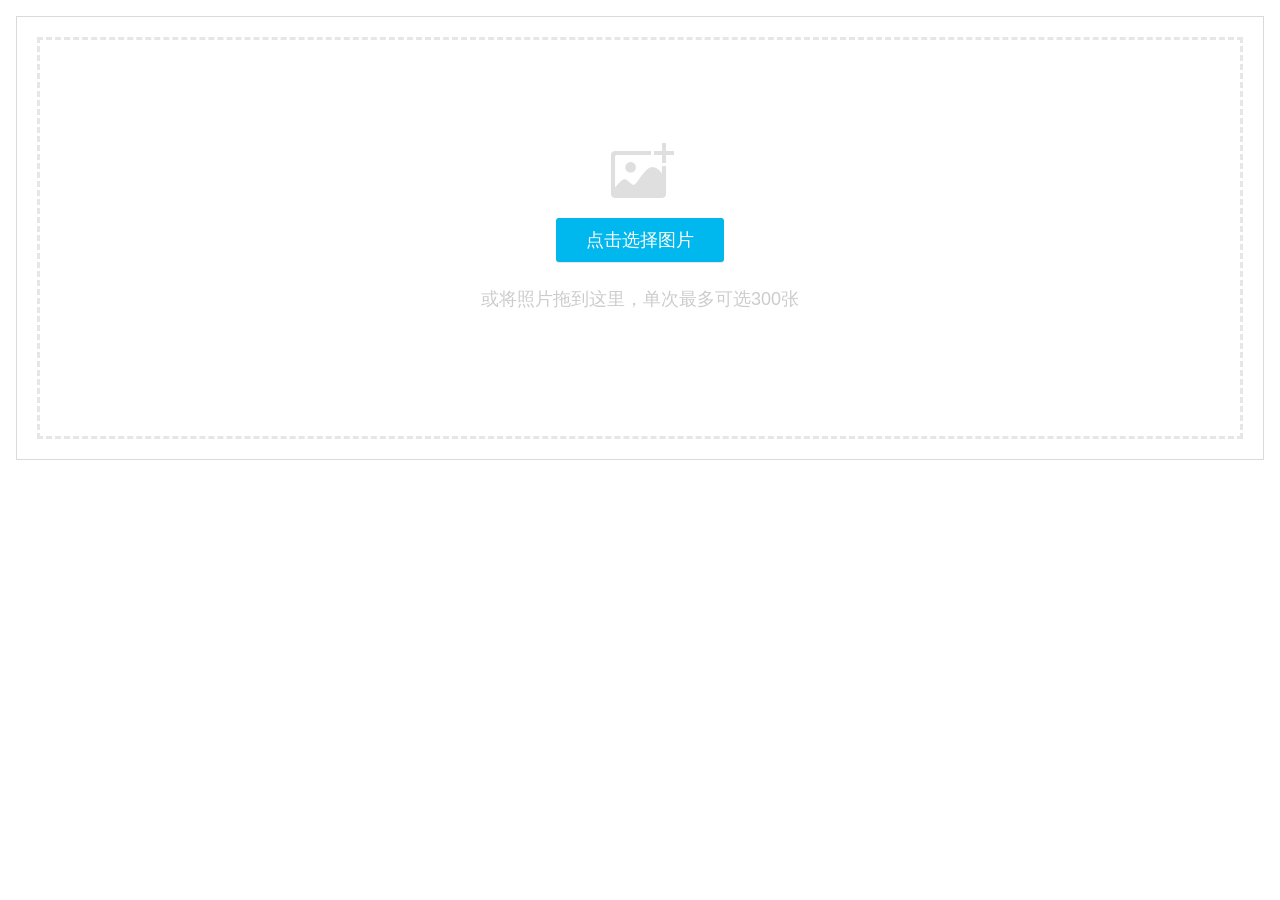
<file: src/main/webapp/res/image-upload/index.html>
<!DOCTYPE html>
<html lang="zh-CN">
<head>
    <meta charset="UTF-8">
    <title>WebUploader演示</title>
    <link rel="stylesheet" type="text/css" href="./webuploader.css" />
    <link rel="stylesheet" type="text/css" href="./style.css" />
</head>
<body>
    <div id="wrapper">
        <div id="container">
            <!--头部，相册选择和格式选择-->
			<div id="imgUrl"></div>
            <div id="uploader">
                <div class="queueList">
                    <div id="dndArea" class="placeholder">
                        <div id="filePicker"></div>
                        <p>或将照片拖到这里，单次最多可选300张</p>
                    </div>
                </div>
                <div class="statusBar" style="display:none;">
                    <div class="progress">
                        <span class="text">0%</span>
                        <span class="percentage"></span>
                    </div><div class="info"></div>
                    <div class="btns">
                        <div id="filePicker2"></div><div class="uploadBtn">开始上传</div>
                    </div>
                </div>
            </div>
        </div>
    </div>
    <script type="text/javascript" src="./jquery.js"></script>
    <script type="text/javascript" src="./webuploader.js"></script>
    <script type="text/javascript" src="./upload.js"></script>
</body>
</html>
</file>
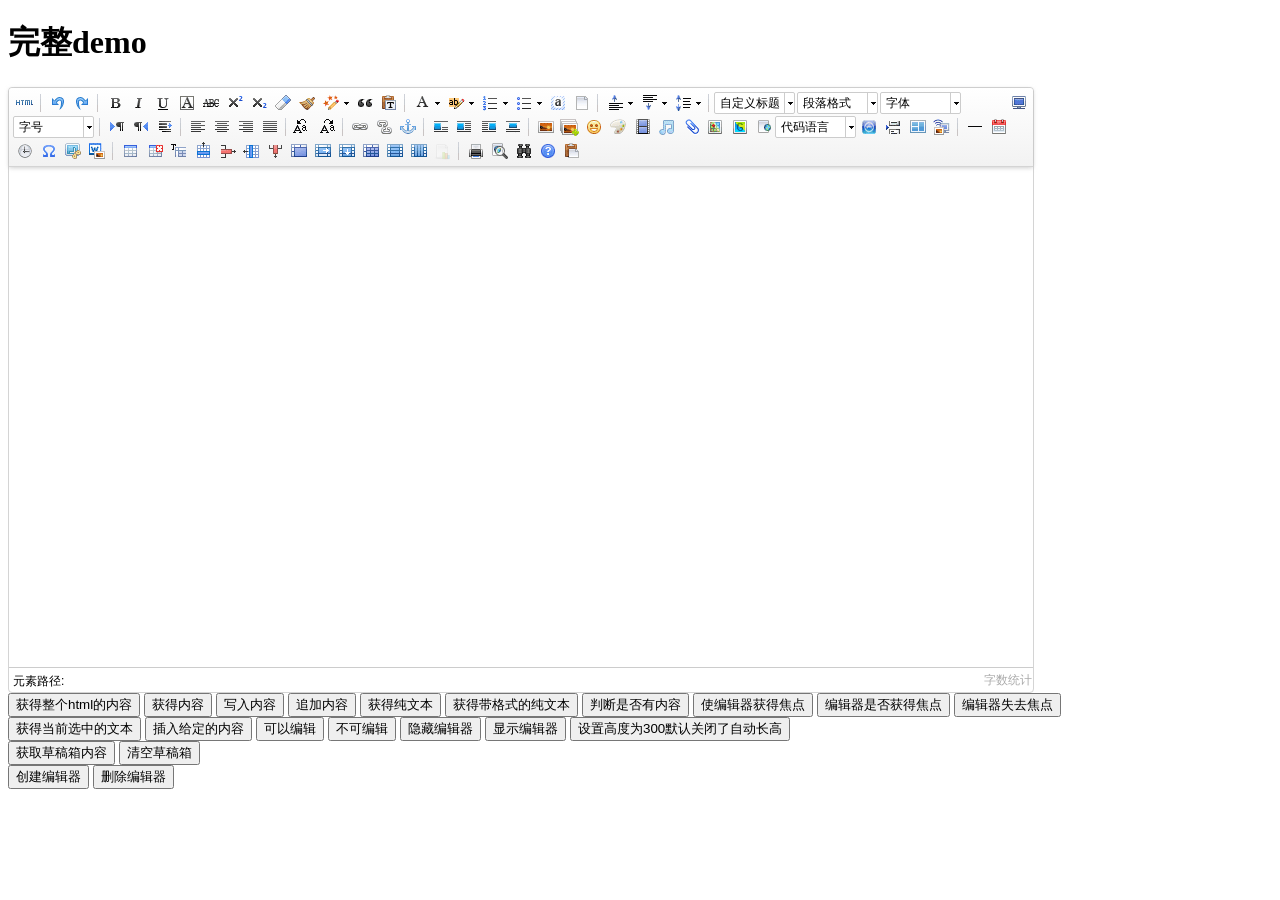
<file: src/main/webapp/res/ueditor/index.html>
<!DOCTYPE HTML PUBLIC "-//W3C//DTD HTML 4.01 Transitional//EN"
        "http://www.w3.org/TR/html4/loose.dtd">
<html>
<head>
    <title>完整demo</title>
    <meta http-equiv="Content-Type" content="text/html;charset=utf-8"/>
    <script type="text/javascript" charset="utf-8" src="ueditor.config.js"></script>
    <script type="text/javascript" charset="utf-8" src="ueditor.all.min.js"> </script>
    <!--建议手动加在语言，避免在ie下有时因为加载语言失败导致编辑器加载失败-->
    <!--这里加载的语言文件会覆盖你在配置项目里添加的语言类型，比如你在配置项目里配置的是英文，这里加载的中文，那最后就是中文-->
    <script type="text/javascript" charset="utf-8" src="lang/zh-cn/zh-cn.js"></script>

    <style type="text/css">
        div{
            width:100%;
        }
    </style>
</head>
<body>
<div>
    <h1>完整demo</h1>
    <script id="editor" type="text/plain" style="width:1024px;height:500px;"></script>
</div>
<div id="btns">
    <div>
        <button onclick="getAllHtml()">获得整个html的内容</button>
        <button onclick="getContent()">获得内容</button>
        <button onclick="setContent()">写入内容</button>
        <button onclick="setContent(true)">追加内容</button>
        <button onclick="getContentTxt()">获得纯文本</button>
        <button onclick="getPlainTxt()">获得带格式的纯文本</button>
        <button onclick="hasContent()">判断是否有内容</button>
        <button onclick="setFocus()">使编辑器获得焦点</button>
        <button onmousedown="isFocus(event)">编辑器是否获得焦点</button>
        <button onmousedown="setblur(event)" >编辑器失去焦点</button>

    </div>
    <div>
        <button onclick="getText()">获得当前选中的文本</button>
        <button onclick="insertHtml()">插入给定的内容</button>
        <button id="enable" onclick="setEnabled()">可以编辑</button>
        <button onclick="setDisabled()">不可编辑</button>
        <button onclick=" UE.getEditor('editor').setHide()">隐藏编辑器</button>
        <button onclick=" UE.getEditor('editor').setShow()">显示编辑器</button>
        <button onclick=" UE.getEditor('editor').setHeight(300)">设置高度为300默认关闭了自动长高</button>
    </div>

    <div>
        <button onclick="getLocalData()" >获取草稿箱内容</button>
        <button onclick="clearLocalData()" >清空草稿箱</button>
    </div>

</div>
<div>
    <button onclick="createEditor()"/>
    创建编辑器</button>
    <button onclick="deleteEditor()"/>
    删除编辑器</button>
</div>

<script type="text/javascript">

    //实例化编辑器
    //建议使用工厂方法getEditor创建和引用编辑器实例，如果在某个闭包下引用该编辑器，直接调用UE.getEditor('editor')就能拿到相关的实例
    var ue = UE.getEditor('editor');


    function isFocus(e){
        alert(UE.getEditor('editor').isFocus());
        UE.dom.domUtils.preventDefault(e)
    }
    function setblur(e){
        UE.getEditor('editor').blur();
        UE.dom.domUtils.preventDefault(e)
    }
    function insertHtml() {
        var value = prompt('插入html代码', '');
        UE.getEditor('editor').execCommand('insertHtml', value)
    }
    function createEditor() {
        enableBtn();
        UE.getEditor('editor');
    }
    function getAllHtml() {
        alert(UE.getEditor('editor').getAllHtml())
    }
    function getContent() {
        var arr = [];
        arr.push("使用editor.getContent()方法可以获得编辑器的内容");
        arr.push("内容为：");
        arr.push(UE.getEditor('editor').getContent());
        alert(arr.join("\n"));
    }
    function getPlainTxt() {
        var arr = [];
        arr.push("使用editor.getPlainTxt()方法可以获得编辑器的带格式的纯文本内容");
        arr.push("内容为：");
        arr.push(UE.getEditor('editor').getPlainTxt());
        alert(arr.join('\n'))
    }
    function setContent(isAppendTo) {
        var arr = [];
        arr.push("使用editor.setContent('欢迎使用ueditor')方法可以设置编辑器的内容");
        UE.getEditor('editor').setContent('欢迎使用ueditor', isAppendTo);
        alert(arr.join("\n"));
    }
    function setDisabled() {
        UE.getEditor('editor').setDisabled('fullscreen');
        disableBtn("enable");
    }

    function setEnabled() {
        UE.getEditor('editor').setEnabled();
        enableBtn();
    }

    function getText() {
        //当你点击按钮时编辑区域已经失去了焦点，如果直接用getText将不会得到内容，所以要在选回来，然后取得内容
        var range = UE.getEditor('editor').selection.getRange();
        range.select();
        var txt = UE.getEditor('editor').selection.getText();
        alert(txt)
    }

    function getContentTxt() {
        var arr = [];
        arr.push("使用editor.getContentTxt()方法可以获得编辑器的纯文本内容");
        arr.push("编辑器的纯文本内容为：");
        arr.push(UE.getEditor('editor').getContentTxt());
        alert(arr.join("\n"));
    }
    function hasContent() {
        var arr = [];
        arr.push("使用editor.hasContents()方法判断编辑器里是否有内容");
        arr.push("判断结果为：");
        arr.push(UE.getEditor('editor').hasContents());
        alert(arr.join("\n"));
    }
    function setFocus() {
        UE.getEditor('editor').focus();
    }
    function deleteEditor() {
        disableBtn();
        UE.getEditor('editor').destroy();
    }
    function disableBtn(str) {
        var div = document.getElementById('btns');
        var btns = UE.dom.domUtils.getElementsByTagName(div, "button");
        for (var i = 0, btn; btn = btns[i++];) {
            if (btn.id == str) {
                UE.dom.domUtils.removeAttributes(btn, ["disabled"]);
            } else {
                btn.setAttribute("disabled", "true");
            }
        }
    }
    function enableBtn() {
        var div = document.getElementById('btns');
        var btns = UE.dom.domUtils.getElementsByTagName(div, "button");
        for (var i = 0, btn; btn = btns[i++];) {
            UE.dom.domUtils.removeAttributes(btn, ["disabled"]);
        }
    }

    function getLocalData () {
        alert(UE.getEditor('editor').execCommand( "getlocaldata" ));
    }

    function clearLocalData () {
        UE.getEditor('editor').execCommand( "clearlocaldata" );
        alert("已清空草稿箱")
    }
</script>
</body>
</html>
</file>
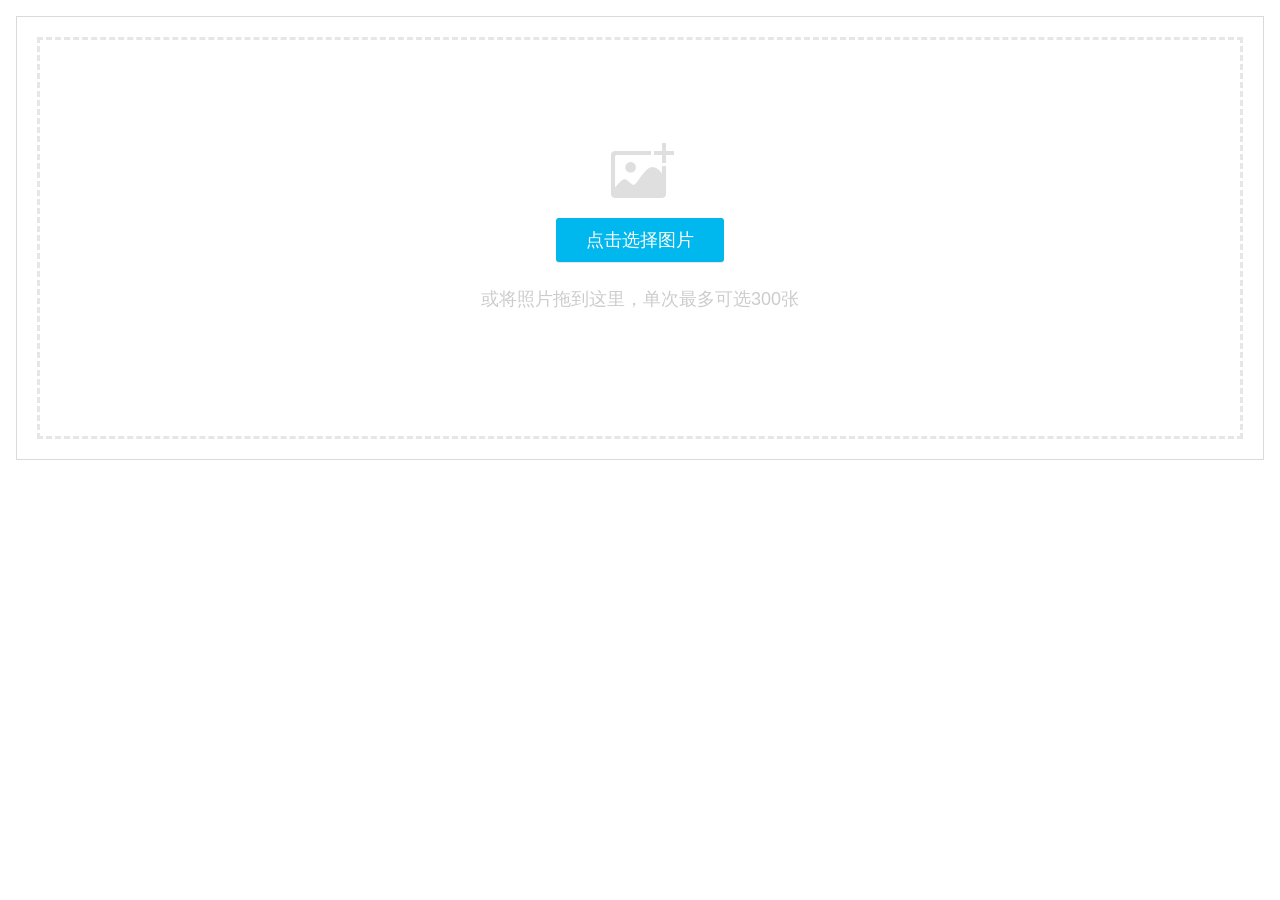
<file: src/main/webapp/res/image-upload/index_1.html>
<!DOCTYPE html>
<html lang="zh-CN">
<head>
    <meta charset="UTF-8">
    <title>WebUploader演示</title>
    <link rel="stylesheet" type="text/css" href="./webuploader.css" />
    <link rel="stylesheet" type="text/css" href="./style.css" />
</head>
<body>
    <div id="wrapper">
        <div id="container">
            <!--头部，相册选择和格式选择-->
			<div id="imgUrl"></div>
            <div id="uploader">
                <div class="queueList">
                    <div id="dndArea" class="placeholder">
                        <div id="filePicker"></div>
                        <p>或将照片拖到这里，单次最多可选300张</p>
                    </div>
                </div>
                <div class="statusBar" style="display:none;">
                    <div class="progress">
                        <span class="text">0%</span>
                        <span class="percentage"></span>
                    </div><div class="info"></div>
                    <div class="btns">
                        <div id="filePicker2"></div><div class="uploadBtn">开始上传</div>
                    </div>
                </div>
            </div>
        </div>
    </div>
    <script type="text/javascript" src="./jquery.js"></script>
    <script type="text/javascript" src="./webuploader.js"></script>
    <script type="text/javascript" src="./upload_1.js"></script>
</body>
</html>
</file>
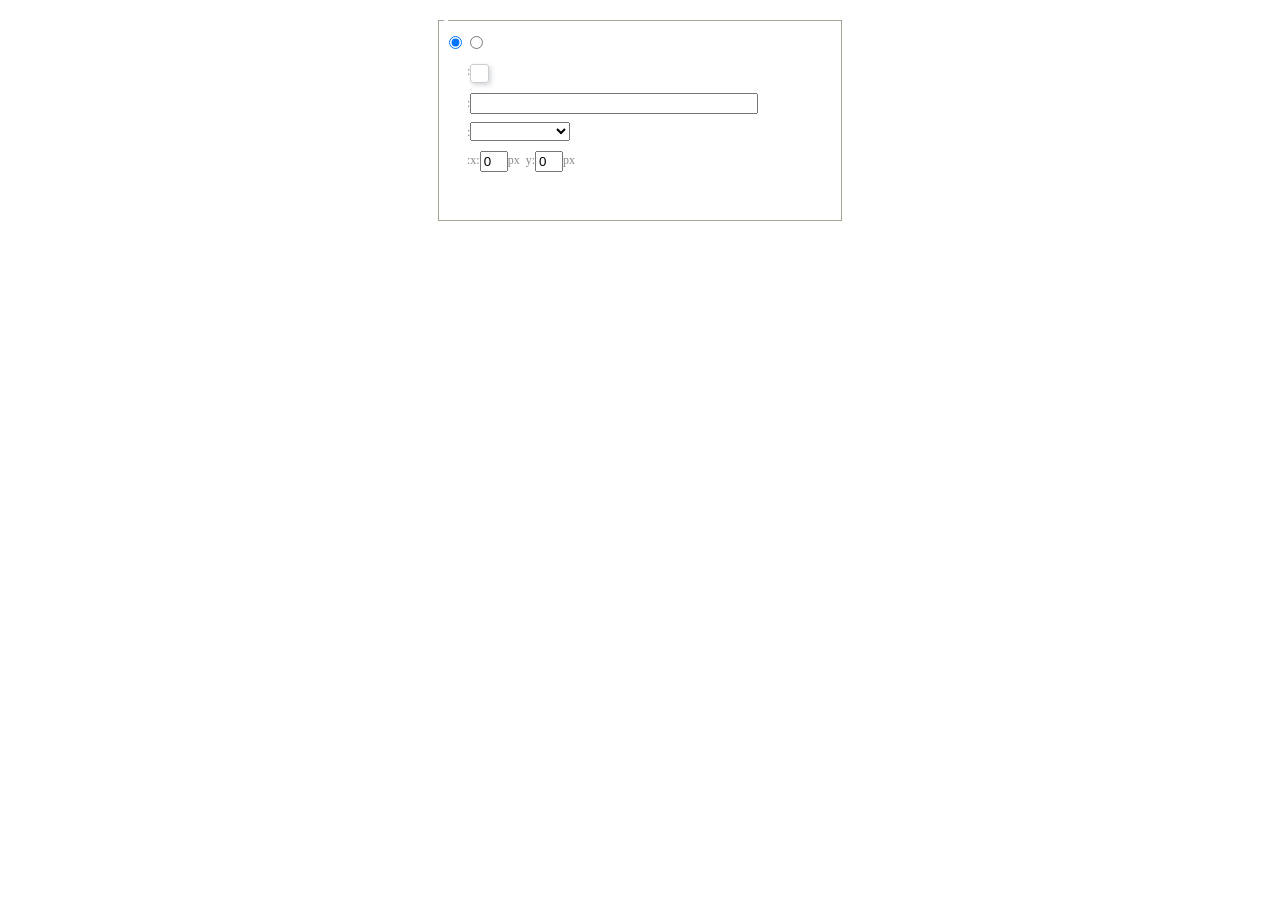
<file: src/main/webapp/res/ueditor/dialogs/background/background.html>
<!DOCTYPE HTML>
<html>
<head>
    <meta http-equiv="Content-Type" content="text/html;charset=utf-8"/>
    <script type="text/javascript" src="../internal.js"></script>
    <link rel="stylesheet" type="text/css" href="background.css">
</head>
<body>
    <div id="bg_container" class="wrapper">
        <div id="tabHeads" class="tabhead">
            <span class="focus" data-content-id="normal"><var id="lang_background_normal"></var></span>
            <span class="" data-content-id="imgManager"><var id="lang_background_local"></var></span>
        </div>
        <div id="tabBodys" class="tabbody">
            <div id="normal" class="panel focus">
                <fieldset class="bgarea">
                    <legend><var id="lang_background_set"></var></legend>
                    <div class="content">
                        <div>
                            <label><input id="nocolorRadio" class="iptradio" type="radio" name="t" value="none" checked="checked"><var id="lang_background_none"></var></label>
                            <label><input id="coloredRadio" class="iptradio" type="radio" name="t" value="color"><var id="lang_background_colored"></var></label>
                        </div>
                        <div class="wrapcolor pl">
                            <div class="color">
                                <var id="lang_background_color"></var>:
                            </div>
                            <div id="colorPicker"></div>
                            <div class="clear"></div>
                        </div>
                        <div class="wrapcolor pl">
                            <label><var id="lang_background_netimg"></var>:</label><input class="txt" type="text" id="url">
                        </div>
                        <div id="alignment" class="alignment">
                            <var id="lang_background_align"></var>:<select id="repeatType">
                                <option value="center"></option>
                                <option value="repeat-x"></option>
                                <option value="repeat-y"></option>
                                <option value="repeat"></option>
                                <option value="self"></option>
                            </select>
                        </div>
                        <div id="custom" >
                            <var id="lang_background_position"></var>:x:<input type="text" size="1" id="x" maxlength="4" value="0">px&nbsp;&nbsp;y:<input type="text" size="1" id="y" maxlength="4" value="0">px
                        </div>
                    </div>
                </fieldset>

            </div>
            <div id="imgManager" class="panel">
                <div id="imageList" style=""></div>
            </div>
        </div>
    </div>
    <script type="text/javascript" src="background.js"></script>
</body>
</html>
</file>
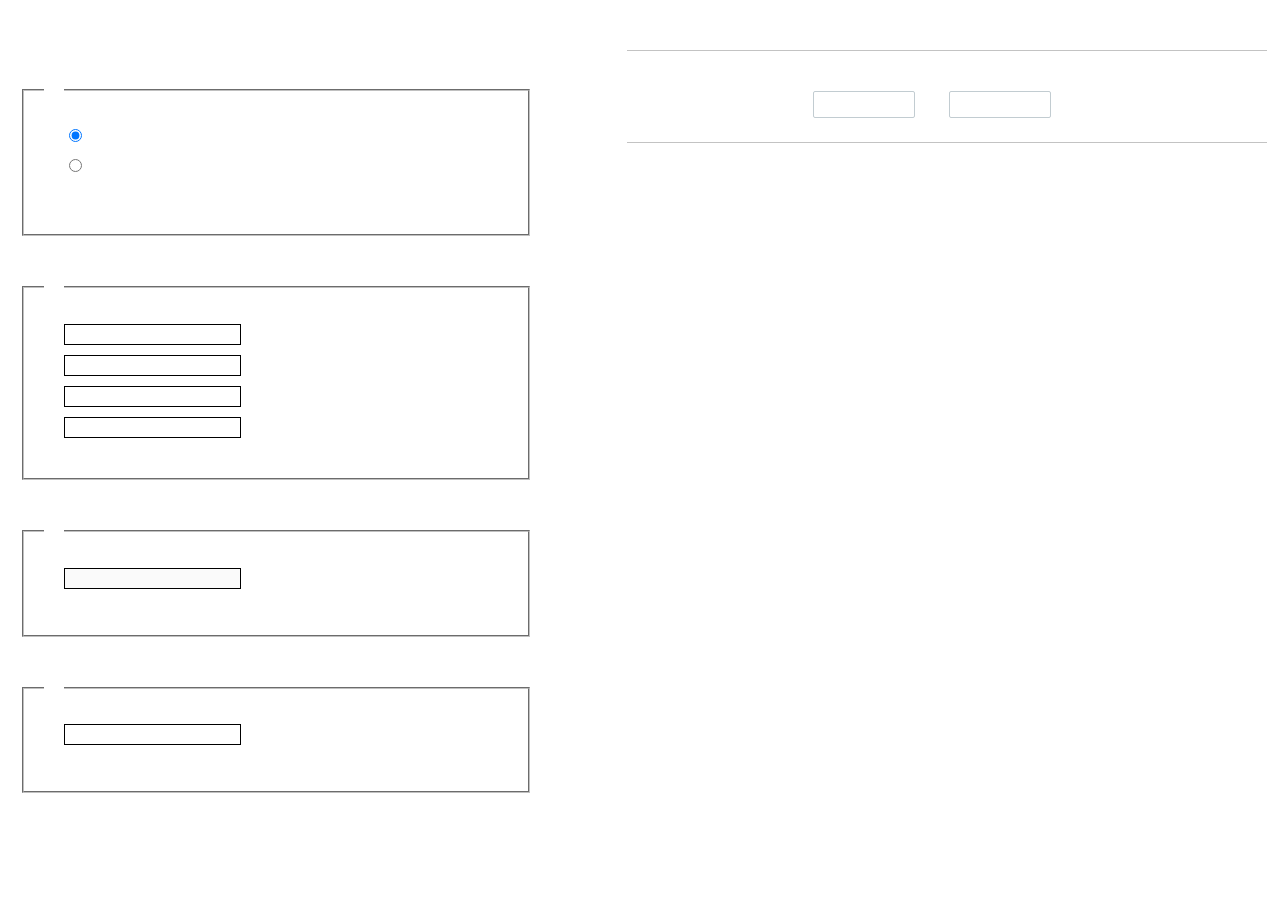
<file: src/main/webapp/res/ueditor/dialogs/charts/charts.html>
<!DOCTYPE html>
<html>
    <head>
        <title>chart</title>
        <meta chartset="utf-8">
        <link rel="stylesheet" type="text/css" href="charts.css">
        <script type="text/javascript" src="../internal.js"></script>
    </head>
    <body>
        <div class="main">
            <div class="table-view">
                <h3><var id="lang_data_source"></var></h3>
                <div id="tableContainer" class="table-container"></div>
                <h3><var id="lang_chart_format"></var></h3>
                <form name="data-form">
                    <div class="charts-format">
                        <fieldset>
                            <legend><var id="lang_data_align"></var></legend>
                            <div class="format-item-container">
                                <label>
                                    <input type="radio" class="format-ctrl not-pie-item" name="charts-format" value="1" checked="checked">
                                    <var id="lang_chart_align_same"></var>
                                </label>
                                <label>
                                    <input type="radio" class="format-ctrl not-pie-item" name="charts-format" value="-1">
                                    <var id="lang_chart_align_reverse"></var>
                                </label>
                                <br>
                            </div>
                        </fieldset>
                        <fieldset>
                            <legend><var id="lang_chart_title"></var></legend>
                            <div class="format-item-container">
                                <label>
                                    <var id="lang_chart_main_title"></var><input type="text" name="title" class="data-item">
                                </label>
                                <label>
                                    <var id="lang_chart_sub_title"></var><input type="text" name="sub-title" class="data-item not-pie-item">
                                </label>
                                <label>
                                    <var id="lang_chart_x_title"></var><input type="text" name="x-title" class="data-item not-pie-item">
                                </label>
                                <label>
                                    <var id="lang_chart_y_title"></var><input type="text" name="y-title" class="data-item not-pie-item">
                                </label>
                            </div>
                        </fieldset>
                        <fieldset>
                            <legend><var id="lang_chart_tip"></var></legend>
                            <div class="format-item-container">
                                <label>
                                    <var id="lang_cahrt_tip_prefix"></var>
                                    <input type="text" id="tipInput" name="tip" class="data-item" disabled="disabled">
                                </label>
                                <p><var id="lang_cahrt_tip_description"></var></p>
                            </div>
                        </fieldset>
                        <fieldset>
                            <legend><var id="lang_chart_data_unit"></var></legend>
                            <div class="format-item-container">
                                <label><var id="lang_chart_data_unit_title"></var><input type="text" name="unit" class="data-item"></label>
                                <p><var id="lang_chart_data_unit_description"></var></p>
                            </div>
                        </fieldset>
                    </div>
                </form>
            </div>
            <div class="charts-view">
                <div id="chartsContainer" class="charts-container"></div>
                <div id="chartsType" class="charts-type">
                    <h3><var id="lang_chart_type"></var></h3>
                    <div class="scroll-view">
                        <div class="scroll-container">
                            <div id="scrollBed" class="scroll-bed"></div>
                        </div>
                        <div id="buttonContainer" class="button-container">
                            <a href="#" data-title="prev"><var id="lang_prev_btn"></var></a>
                            <a href="#" data-title="next"><var id="lang_next_btn"></var></a>
                        </div>
                    </div>
                </div>
            </div>
        </div>
        <script src="../../third-party/jquery-1.10.2.min.js"></script>
        <script src="../../third-party/highcharts/highcharts.js"></script>
        <script src="chart.config.js"></script>
        <script src="charts.js"></script>
    </body>
</html>
</file>
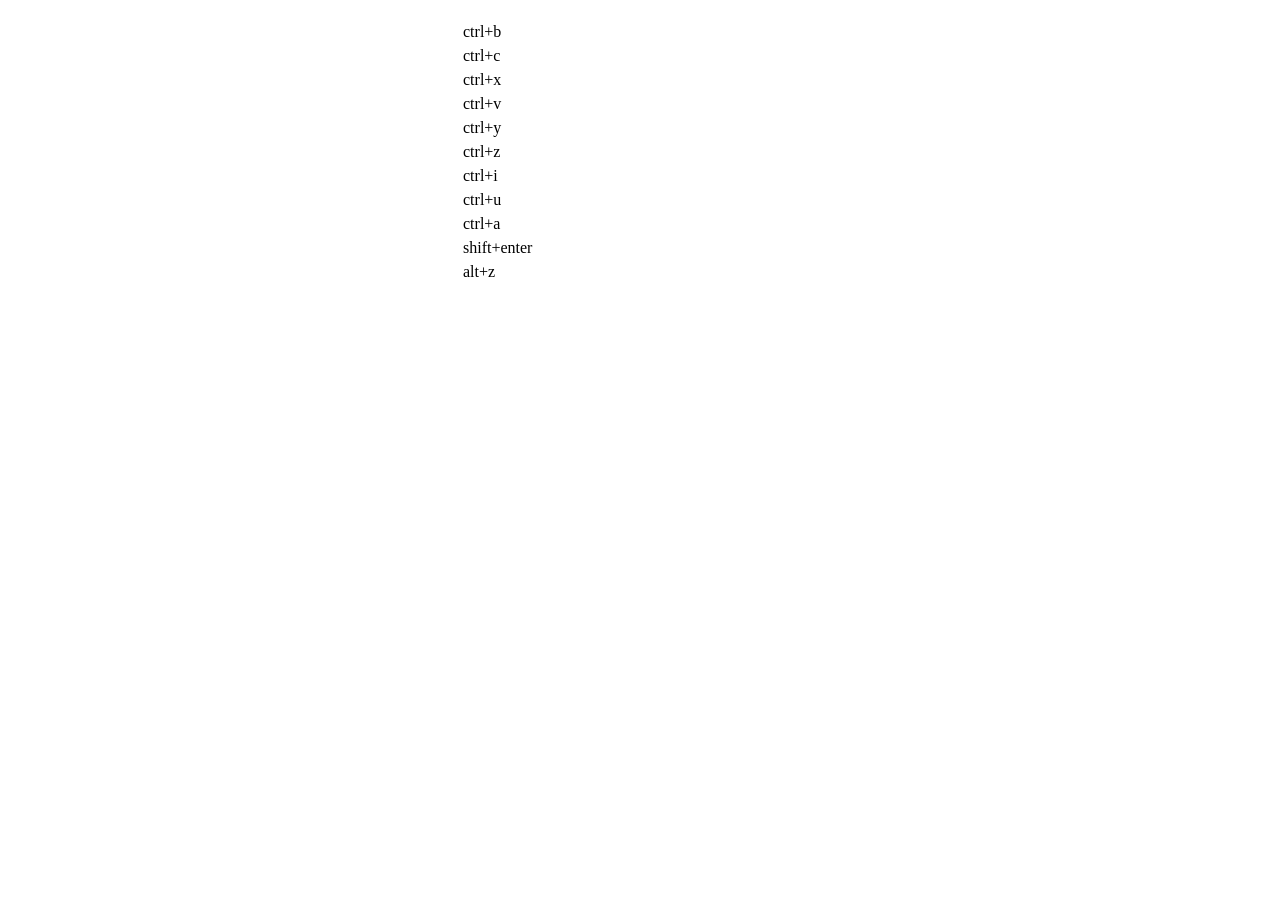
<file: src/main/webapp/res/ueditor/dialogs/help/help.html>
<!DOCTYPE HTML PUBLIC "-//W3C//DTD HTML 4.01 Transitional//EN"
        "http://www.w3.org/TR/html4/loose.dtd">
<html>
<head>
    <title>帮助</title>
    <meta content="text/html; charset=utf-8" http-equiv="Content-Type"/>
    <script type="text/javascript" src="../internal.js"></script>
    <link rel="stylesheet" type="text/css" href="help.css">
</head>
<body>
<div class="wrapper" id="helptab">
    <div id="tabHeads" class="tabhead">
        <span class="focus" tabsrc="about"><var id="lang_input_about"></var></span>
        <span tabsrc="shortcuts"><var id="lang_input_shortcuts"></var></span>
    </div>
    <div id="tabBodys" class="tabbody">
        <div id="about" class="panel">
            <h1>UEditor</h1>
            <p id="version"></p>
            <p><var id="lang_input_introduction"></var></p>
        </div>
        <div id="shortcuts" class="panel">
            <table>
                <thead>
                <tr>
                    <td><var id="lang_Txt_shortcuts"></var></td>
                    <td><var id="lang_Txt_func"></var></td>
                </tr>
                </thead>
                <tbody>
                <tr>
                    <td>ctrl+b</td>
                    <td><var id="lang_Txt_bold"></var></td>
                </tr>
                <tr>
                    <td>ctrl+c</td>
                    <td><var id="lang_Txt_copy"></var></td>
                </tr>
                <tr>
                    <td>ctrl+x</td>
                    <td><var id="lang_Txt_cut"></var></td>
                </tr>
                <tr>
                    <td>ctrl+v</td>
                    <td><var id="lang_Txt_Paste"></var></td>
                </tr>
                <tr>
                    <td>ctrl+y</td>
                    <td><var id="lang_Txt_undo"></var></td>
                </tr>
                <tr>
                    <td>ctrl+z</td>
                    <td><var id="lang_Txt_redo"></var></td>
                </tr>
                <tr>
                    <td>ctrl+i</td>
                    <td><var id="lang_Txt_italic"></var></td>
                </tr>
                <tr>
                    <td>ctrl+u</td>
                    <td><var id="lang_Txt_underline"></var></td>
                </tr>
                <tr>
                    <td>ctrl+a</td>
                    <td><var id="lang_Txt_selectAll"></var></td>
                </tr>
                <tr>
                    <td>shift+enter</td>
                    <td><var id="lang_Txt_visualEnter"></var></td>
                </tr>
                <tr>
                    <td>alt+z</td>
                    <td><var id="lang_Txt_fullscreen"></var></td>
                </tr>
                </tbody>
            </table>
        </div>
    </div>
</div>
<script type="text/javascript" src="help.js"></script>
</body>
</html>
</file>
<file: src/main/webapp/res/image-upload/webuploader.css>
.webuploader-container {
	position: relative;
}
.webuploader-element-invisible {
	position: absolute !important;
	clip: rect(1px 1px 1px 1px); /* IE6, IE7 */
    clip: rect(1px,1px,1px,1px);
}
.webuploader-pick {
	position: relative;
	display: inline-block;
	cursor: pointer;
	background: #00b7ee;
	padding: 10px 15px;
	color: #fff;
	text-align: center;
	border-radius: 3px;
	overflow: hidden;
}
.webuploader-pick-hover {
	background: #00a2d4;
}

.webuploader-pick-disable {
	opacity: 0.6;
	pointer-events:none;
}
</file>
<file: src/main/webapp/res/image-upload/style.css>
/* ----------------Reset Css--------------------- */
html, body, div, span, applet, object, iframe, h1, h2, h3, h4, h5, h6, p, blockquote, pre,
a, abbr, acronym, address, big, cite, code, del, dfn, em, img, ins, kbd, q, s, samp,
small, strike, strong, sub, sup, tt, var, b, u, i, center, dl, dt, dd, ol, ul, li,
fieldset, form, label, legend, table, caption, tbody, tfoot, thead, tr, th, td,
article, aside, canvas, details, figcaption, figure, footer, header, hgroup, menu, nav, section, summary,
time, mark, audio, video, input  {
    margin: 0;
    padding: 0;
    border: none;
    outline: 0;
    font-size: 100%;
    font: inherit;
    vertical-align: baseline;
}

html, body, form, fieldset, p, div, h1, h2, h3, h4, h5, h6 {
    -webkit-text-size-adjust: none;
}

article, aside, details, figcaption, figure, footer, header, hgroup, menu, nav, section {
    display: block;
}

body {
    font-family: arial, sans-serif;
}

ol, ul {
    list-style: none;
}

blockquote, q {
    quotes: none;
}

blockquote:before, blockquote:after, q:before, q:after {
    content: '';
    content: none;
}

ins {
    text-decoration: none;
}

del {
    text-decoration: line-through;
}

table {
    border-collapse: collapse;
    border-spacing: 0;
}

/* ------------ */
#wrapper {
    width: 980px;
    margin: 0 auto;

    margin: 1em;
    width: auto;
}

#container {
    border: 1px solid #dadada;
    color: #838383;
    font-size: 12px;
    margin-top: 10px;
    background-color: #FFF;
}

#uploader .queueList {
    margin: 20px;
}

.element-invisible {
    position: absolute !important;
    clip: rect(1px 1px 1px 1px); /* IE6, IE7 */
    clip: rect(1px,1px,1px,1px);
}

#uploader .placeholder {
    border: 3px dashed #e6e6e6;
    min-height: 238px;
    padding-top: 158px;
    text-align: center;
    background: url(./image.png) center 93px no-repeat;
    color: #cccccc;
    font-size: 18px;
    position: relative;
}

#uploader .placeholder .webuploader-pick {
    font-size: 18px;
    background: #00b7ee;
    border-radius: 3px;
    line-height: 44px;
    padding: 0 30px;
    color: #fff;
    display: inline-block;
    margin: 20px auto;
    cursor: pointer;
    box-shadow: 0 1px 1px rgba(0, 0, 0, 0.1);
}

#uploader .placeholder .webuploader-pick-hover {
    background: #00a2d4;
}

#uploader .placeholder .flashTip {
    color: #666666;
    font-size: 12px;
    position: absolute;
    width: 100%;
    text-align: center;
    bottom: 20px;
}
#uploader .placeholder .flashTip a {
    color: #0785d1;
    text-decoration: none;
}
#uploader .placeholder .flashTip a:hover {
    text-decoration: underline;
}

#uploader .placeholder.webuploader-dnd-over {
    border-color: #999999;
}

#uploader .placeholder.webuploader-dnd-over.webuploader-dnd-denied {
    border-color: red;
}

#uploader .filelist {
    list-style: none;
    margin: 0;
    padding: 0;
}

#uploader .filelist:after {
    content: '';
    display: block;
    width: 0;
    height: 0;
    overflow: hidden;
    clear: both;
}

#uploader .filelist li {
    width: 110px;
    height: 110px;
    background: url(./bg.png) no-repeat;
    text-align: center;
    margin: 0 8px 20px 0;
    position: relative;
    display: inline;
    float: left;
    overflow: hidden;
    font-size: 12px;
}

#uploader .filelist li p.log {
    position: relative;
    top: -45px;
}

#uploader .filelist li p.title {
    position: absolute;
    top: 0;
    left: 0;
    width: 100%;
    overflow: hidden;
    white-space: nowrap;
    text-overflow : ellipsis;
    top: 5px;
    text-indent: 5px;
    text-align: left;
}

#uploader .filelist li p.progress {
    position: absolute;
    width: 100%;
    bottom: 0;
    left: 0;
    height: 8px;
    overflow: hidden;
    z-index: 50;
}
#uploader .filelist li p.progress span {
    display: none;
    overflow: hidden;
    width: 0;
    height: 100%;
    background: #1483d8 url(./progress.png) repeat-x;

    -webit-transition: width 200ms linear;
    -moz-transition: width 200ms linear;
    -o-transition: width 200ms linear;
    -ms-transition: width 200ms linear;
    transition: width 200ms linear;

    -webkit-animation: progressmove 2s linear infinite;
    -moz-animation: progressmove 2s linear infinite;
    -o-animation: progressmove 2s linear infinite;
    -ms-animation: progressmove 2s linear infinite;
    animation: progressmove 2s linear infinite;

    -webkit-transform: translateZ(0);
}

@-webkit-keyframes progressmove {
    0% {
       background-position: 0 0;
    }
    100% {
       background-position: 17px 0;
    }
}
@-moz-keyframes progressmove {
    0% {
       background-position: 0 0;
    }
    100% {
       background-position: 17px 0;
    }
}
@keyframes progressmove {
    0% {
       background-position: 0 0;
    }
    100% {
       background-position: 17px 0;
    }
}

#uploader .filelist li p.imgWrap {
    position: relative;
    z-index: 2;
    line-height: 110px;
    vertical-align: middle;
    overflow: hidden;
    width: 110px;
    height: 110px;

    -webkit-transform-origin: 50% 50%;
    -moz-transform-origin: 50% 50%;
    -o-transform-origin: 50% 50%;
    -ms-transform-origin: 50% 50%;
    transform-origin: 50% 50%;

    -webit-transition: 200ms ease-out;
    -moz-transition: 200ms ease-out;
    -o-transition: 200ms ease-out;
    -ms-transition: 200ms ease-out;
    transition: 200ms ease-out;
}

#uploader .filelist li img {
    width: 100%;
}

#uploader .filelist li p.error {
    background: #f43838;
    color: #fff;
    position: absolute;
    bottom: 0;
    left: 0;
    height: 28px;
    line-height: 28px;
    width: 100%;
    z-index: 100;
}

#uploader .filelist li .success {
    display: block;
    position: absolute;
    left: 0;
    bottom: 0;
    height: 40px;
    width: 100%;
    z-index: 200;
    background: url(./success.png) no-repeat right bottom;
}

#uploader .filelist div.file-panel {
    position: absolute;
    height: 0;
    filter: progid:DXImageTransform.Microsoft.gradient(GradientType=0,startColorstr='#80000000', endColorstr='#80000000')\0;
    background: rgba( 0, 0, 0, 0.5 );
    width: 100%;
    top: 0;
    left: 0;
    overflow: hidden;
    z-index: 300;
}

#uploader .filelist div.file-panel span {
    width: 24px;
    height: 24px;
    display: inline;
    float: right;
    text-indent: -9999px;
    overflow: hidden;
    background: url(./icons.png) no-repeat;
    margin: 5px 1px 1px;
    cursor: pointer;
}

#uploader .filelist div.file-panel span.rotateLeft {
    background-position: 0 -24px;
}
#uploader .filelist div.file-panel span.rotateLeft:hover {
    background-position: 0 0;
}

#uploader .filelist div.file-panel span.rotateRight {
    background-position: -24px -24px;
}
#uploader .filelist div.file-panel span.rotateRight:hover {
    background-position: -24px 0;
}

#uploader .filelist div.file-panel span.cancel {
    background-position: -48px -24px;
}
#uploader .filelist div.file-panel span.cancel:hover {
    background-position: -48px 0;
}

#uploader .statusBar {
    height: 63px;
    border-top: 1px solid #dadada;
    padding: 0 20px;
    line-height: 63px;
    vertical-align: middle;
    position: relative;
}

#uploader .statusBar .progress {
    border: 1px solid #1483d8;
    width: 198px;
    background: #fff;
    height: 18px;
    position: relative;
    display: inline-block;
    text-align: center;
    line-height: 20px;
    color: #6dbfff;
    position: relative;
    margin-right: 10px;
}
#uploader .statusBar .progress span.percentage {
    width: 0;
    height: 100%;
    left: 0;
    top: 0;
    background: #1483d8;
    position: absolute;
}
#uploader .statusBar .progress span.text {
    position: relative;
    z-index: 10;
}

#uploader .statusBar .info {
    display: inline-block;
    font-size: 14px;
    color: #666666;
}

#uploader .statusBar .btns {
    position: absolute;
    top: 10px;
    right: 20px;
    line-height: 40px;
}

#filePicker2 {
    display: inline-block;
    float: left;
}

#uploader .statusBar .btns .webuploader-pick,
#uploader .statusBar .btns .uploadBtn,
#uploader .statusBar .btns .uploadBtn.state-uploading,
#uploader .statusBar .btns .uploadBtn.state-paused {
    background: #ffffff;
    border: 1px solid #cfcfcf;
    color: #565656;
    padding: 0 18px;
    display: inline-block;
    border-radius: 3px;
    margin-left: 10px;
    cursor: pointer;
    font-size: 14px;
    float: left;
}
#uploader .statusBar .btns .webuploader-pick-hover,
#uploader .statusBar .btns .uploadBtn:hover,
#uploader .statusBar .btns .uploadBtn.state-uploading:hover,
#uploader .statusBar .btns .uploadBtn.state-paused:hover {
    background: #f0f0f0;
}

#uploader .statusBar .btns .uploadBtn {
    background: #00b7ee;
    color: #fff;
    border-color: transparent;
}
#uploader .statusBar .btns .uploadBtn:hover {
    background: #00a2d4;
}

#uploader .statusBar .btns .uploadBtn.disabled {
    pointer-events: none;
    opacity: 0.6;
}
</file>
<file: src/main/webapp/res/ueditor/dialogs/background/background.css>
.wrapper{ width: 424px;margin: 10px auto; zoom:1;position: relative}
.tabbody{height:225px;}
.tabbody .panel { position: absolute;width:100%; height:100%;background: #fff; display: none;}
.tabbody .focus { display: block;}

body{font-size: 12px;color: #888;overflow: hidden;}
input,label{vertical-align:middle}
.clear{clear: both;}
.pl{padding-left: 18px;padding-left: 23px\9;}

#imageList {width: 420px;height: 215px;margin-top: 10px;overflow: hidden;overflow-y: auto;}
#imageList div {float: left;width: 100px;height: 95px;margin: 5px 10px;}
#imageList img {cursor: pointer;border: 2px solid white;}

.bgarea{margin: 10px;padding: 5px;height: 84%;border: 1px solid #A8A297;}
.content div{margin: 10px 0 10px 5px;}
.content .iptradio{margin: 0px 5px 5px 0px;}
.txt{width:280px;}

.wrapcolor{height: 19px;}
div.color{float: left;margin: 0;}
#colorPicker{width: 17px;height: 17px;border: 1px solid #CCC;display: inline-block;border-radius: 3px;box-shadow: 2px 2px 5px #D3D6DA;margin: 0;float: left;}
div.alignment,#custom{margin-left: 23px;margin-left: 28px\9;}
#custom input{height: 15px;min-height: 15px;width:20px;}
#repeatType{width:100px;}


/* 图片管理样式 */
#imgManager {
    width: 100%;
    height: 225px;
}
#imgManager #imageList{
    width: 100%;
    overflow-x: hidden;
    overflow-y: auto;
}
#imgManager ul {
    display: block;
    list-style: none;
    margin: 0;
    padding: 0;
}
#imgManager li {
    float: left;
    display: block;
    list-style: none;
    padding: 0;
    width: 113px;
    height: 113px;
    margin: 9px 0 0 19px;
    background-color: #eee;
    overflow: hidden;
    cursor: pointer;
    position: relative;
}
#imgManager li.clearFloat {
    float: none;
    clear: both;
    display: block;
    width:0;
    height:0;
    margin: 0;
    padding: 0;
}
#imgManager li img {
    cursor: pointer;
}
#imgManager li .icon {
    cursor: pointer;
    width: 113px;
    height: 113px;
    position: absolute;
    top: 0;
    left: 0;
    z-index: 2;
    border: 0;
    background-repeat: no-repeat;
}
#imgManager li .icon:hover {
    width: 107px;
    height: 107px;
    border: 3px solid #1094fa;
}
#imgManager li.selected .icon {
    background-image: url(images/success.png);
    background-position: 75px 75px;
}
#imgManager li.selected .icon:hover {
    width: 107px;
    height: 107px;
    border: 3px solid #1094fa;
    background-position: 72px 72px;
}
</file>
<file: src/main/webapp/res/ueditor/dialogs/charts/charts.css>
html, body {
    width: 100%;
    height: 100%;
    margin: 0;
    padding: 0;
    overflow-x: hidden;
}

.main {
    width: 100%;
    overflow: hidden;
}

.table-view {
    height: 100%;
    float: left;
    margin: 20px;
    width: 40%;
}

.table-view .table-container {
    width: 100%;
    margin-bottom: 50px;
    overflow: scroll;
}

.table-view th {
    padding: 5px 10px;
    background-color: #F7F7F7;
}

.table-view td {
    width: 50px;
    text-align: center;
    padding:0;
}

.table-container input {
    width: 40px;
    padding: 5px;
    border: none;
    outline: none;
}

.table-view caption {
    font-size: 18px;
    text-align: left;
}

.charts-view {
    /*margin-left: 49%!important;*/
    width: 50%;
    margin-left: 49%;
    height: 400px;
}

.charts-container {
    border-left: 1px solid #c3c3c3;
}

.charts-format fieldset {
    padding-left: 20px;
    margin-bottom: 50px;
}

.charts-format legend {
    padding-left: 10px;
    padding-right: 10px;
}

.format-item-container {
    padding: 20px;
}

.format-item-container label {
    display: block;
    margin: 10px 0;
}

.charts-format .data-item {
    border: 1px solid black;
    outline: none;
    padding: 2px 3px;
}

/* 图表类型 */

.charts-type {
    margin-top: 50px;
    height: 300px;
}

.scroll-view {
    border: 1px solid #c3c3c3;
    border-left: none;
    border-right: none;
    overflow: hidden;
}

.scroll-container {
    margin: 20px;
    width: 100%;
    overflow: hidden;
}

.scroll-bed {
    width: 10000px;
    _margin-top: 20px;
    -webkit-transition: margin-left .5s ease;
    -moz-transition: margin-left .5s ease;
    transition: margin-left .5s ease;
}

.view-box {
    display: inline-block;
    *display: inline;
    *zoom: 1;
    margin-right: 20px;
    border: 2px solid white;
    line-height: 0;
    overflow: hidden;
    cursor: pointer;
}

.view-box img {
    border: 1px solid #cecece;
}

.view-box.selected {
    border-color: #7274A7;
}

.button-container {
    margin-bottom: 20px;
    text-align: center;
}

.button-container a {
    display: inline-block;
    width: 100px;
    height: 25px;
    line-height: 25px;
    border: 1px solid #c2ccd1;
    margin-right: 30px;
    text-decoration: none;
    color: black;
    -webkit-border-radius: 2px;
    -moz-border-radius: 2px;
    border-radius: 2px;
}

.button-container a:HOVER {
    background: #fcfcfc;
}

.button-container a:ACTIVE {
    border-top-color: #c2ccd1;
    box-shadow:inset 0 5px 4px -4px rgba(49, 49, 64, 0.1);
}

.edui-charts-not-data {
    height: 100px;
    line-height: 100px;
    text-align: center;
}
</file>
<file: src/main/webapp/res/ueditor/dialogs/help/help.css>
.wrapper{width: 370px;margin: 10px auto;zoom: 1;}
.tabbody{height: 360px;}
.tabbody .panel{width:100%;height: 360px;position: absolute;background: #fff;}
.tabbody .panel h1{font-size:26px;margin: 5px 0 0 5px;}
.tabbody .panel p{font-size:12px;margin: 5px 0 0 5px;}
.tabbody table{width:90%;line-height: 20px;margin: 5px 0 0 5px;;}
.tabbody table thead{font-weight: bold;line-height: 25px;}
</file>
